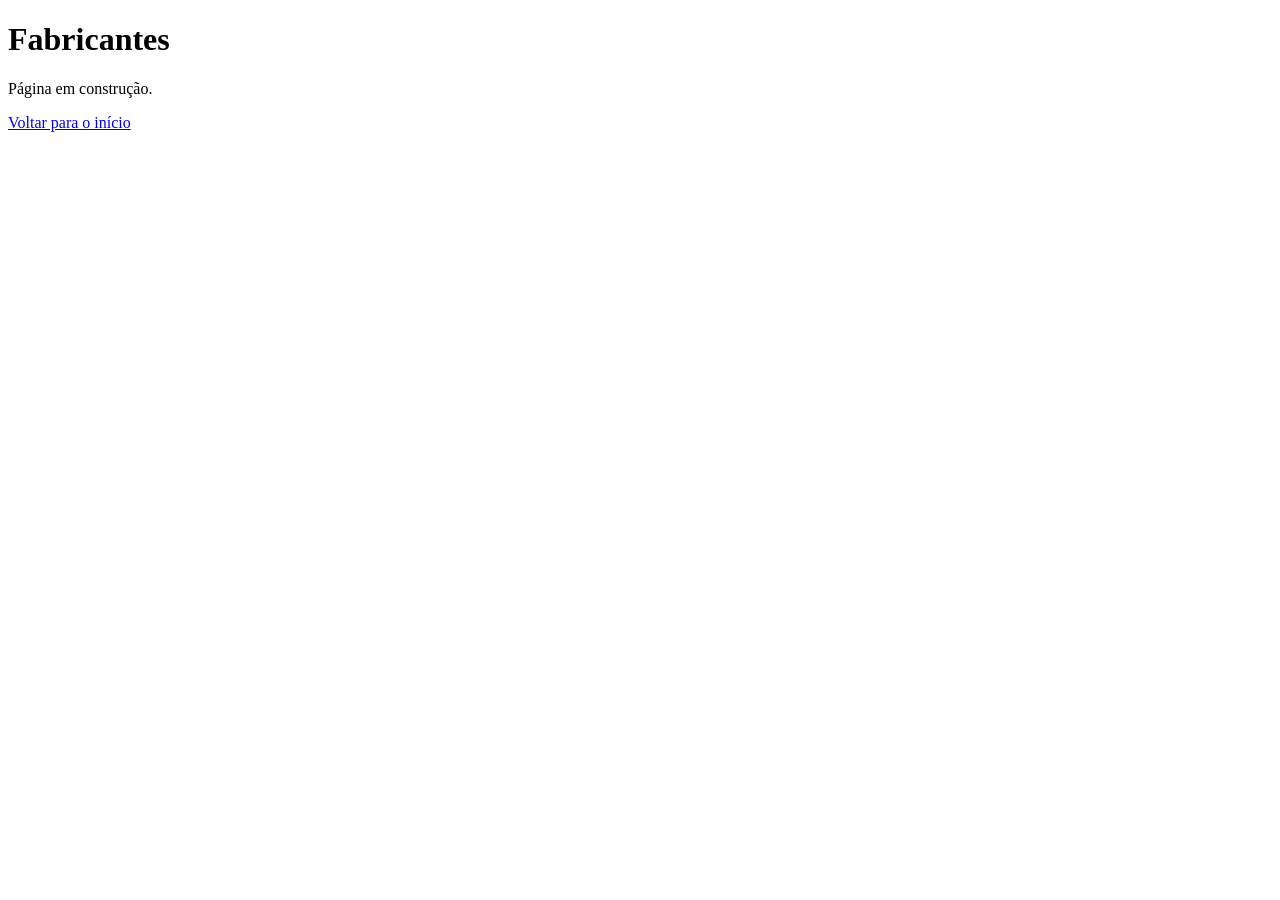
<file: loja/templates/fabricantes/construcao.html>
<!DOCTYPE html>
<html lang="pt-br">

<head>
    <meta charset="UTF-8">
    <title>Fabricantes</title>
</head>

<body>

    <h1>Fabricantes</h1>

    <p>Página em construção.</p>

    <p>
        <a href="{% url 'index' %}">
            Voltar para o início
        </a>
    </p>

</body>

</html>
</file>
